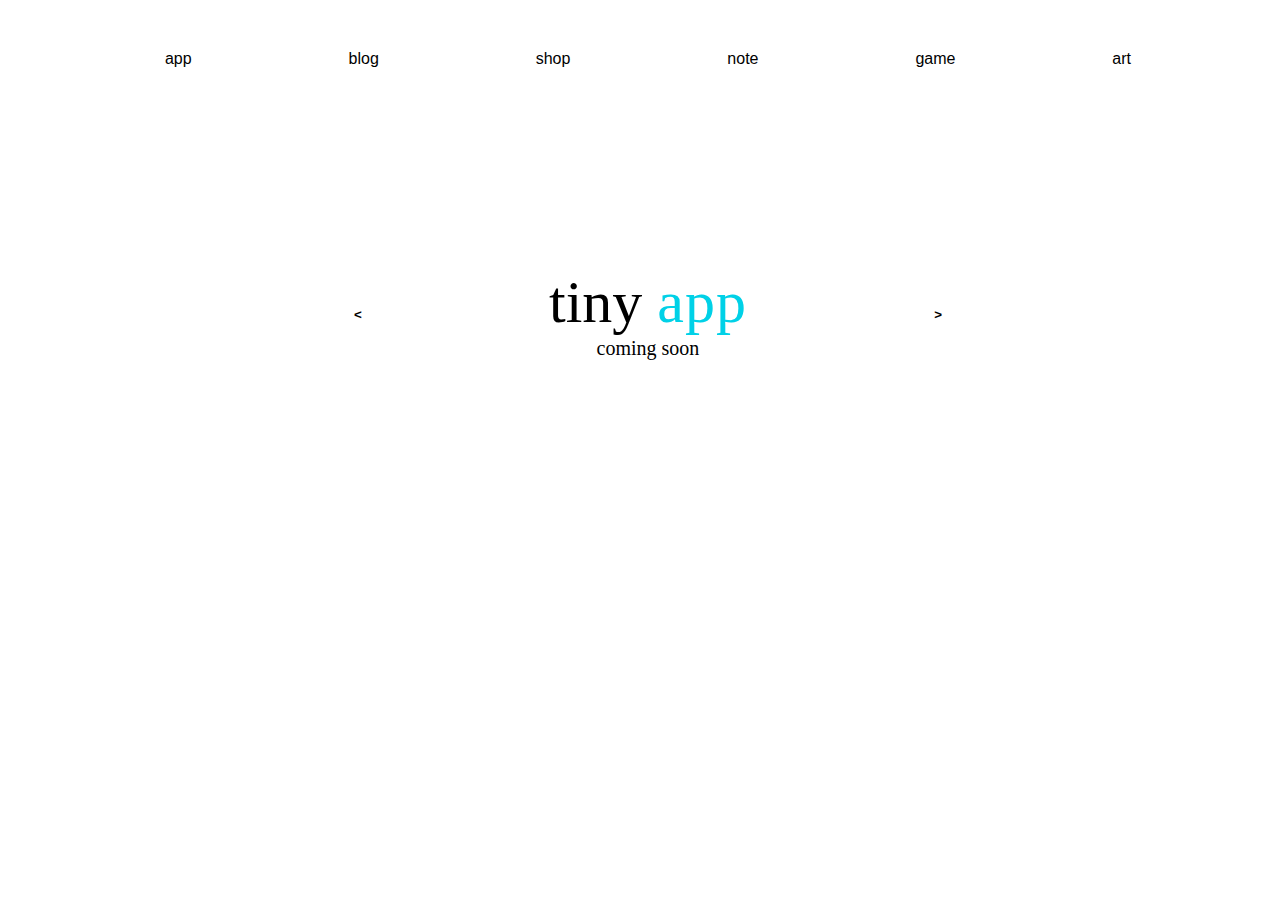
<file: index.html>
<!DOCTYPE html>
<html lang="en">
<head>
    <meta charset="UTF-8">
    <meta http-equiv="X-UA-Compatible" content="IE=edge">
    <meta name="viewport" content="width=device-width, initial-scale=1.0">
    <script src='./index.js' defer></script>
    <link rel='stylesheet' href='./index.css'></link>
    <title>Tiny App by John Witter</title>
</head>
<body>
    <div class="container">
        <header class="nav">
            <a href="">app</a>
            <a href="">blog</a>
            <a href="">shop</a>
            <a href="">note</a>
            <a href="">game</a>
            <a href="">art</a>
        </header>

        
        <main>
            <aside class="left">
                <button id='left-button' class="carrot"><</button>
            </aside>
            
            <div class="title">
                <span id='tiny'>tiny <span id='app-name'></span></span>
                <span id='soon'>coming soon</span>
            </div>

            
            <aside class="right">
                <button id="right-button" class="carrot">></button>
            </aside>
        </main>


        <footer>

        </footer>
    </div>
</body>
</html>
</file>
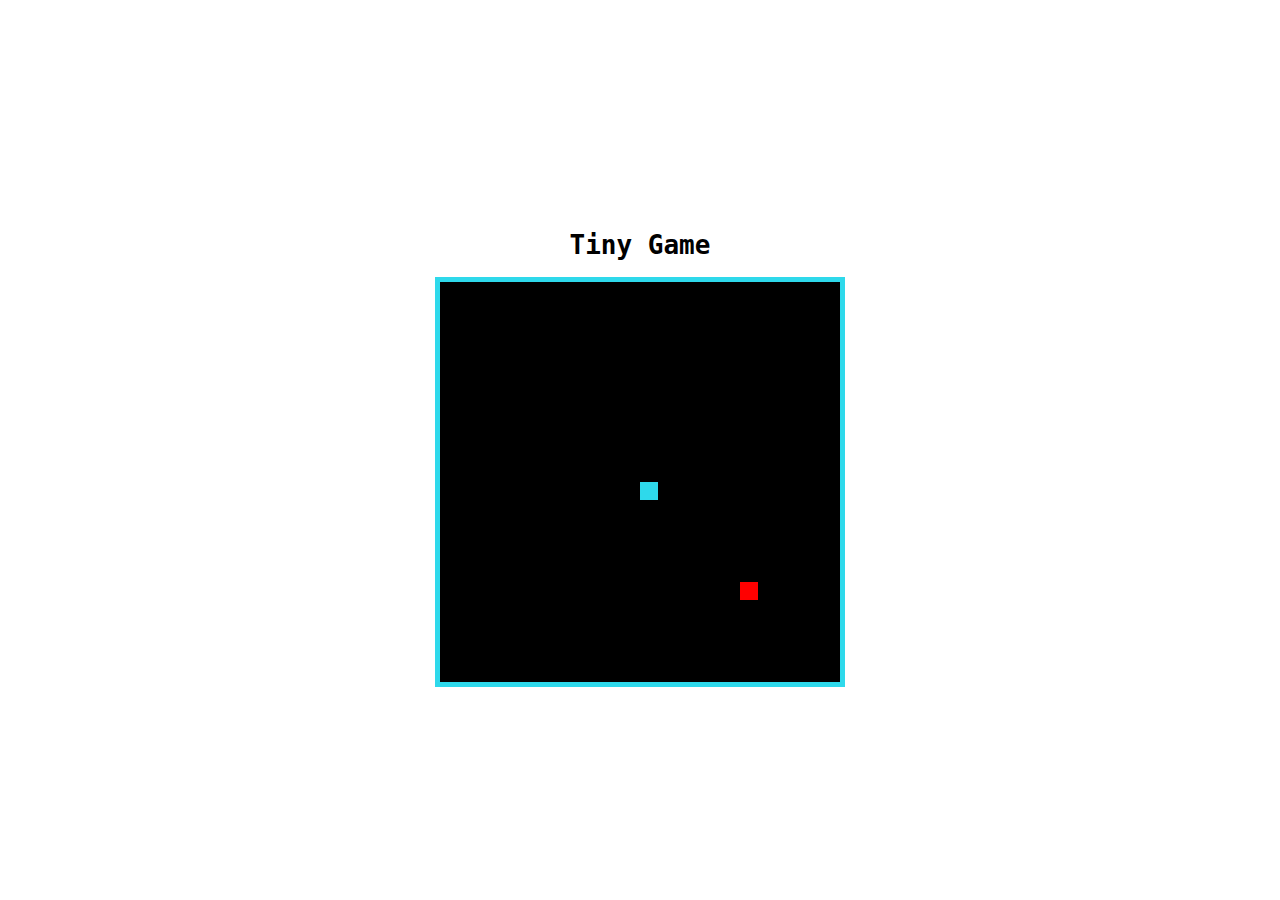
<file: tiny-game/index.html>
<!DOCTYPE html>
<html lang="en">
<head>
    <meta charset="UTF-8">
    <meta http-equiv="X-UA-Compatible" content="IE=edge">
    <meta name="viewport" content="width=device-width, initial-scale=1.0">
    <link rel="stylesheet" href="index.css">
    <script src="game.js" defer></script>
    <title>Tiny Game</title>
</head>
<body>
    <h1>Tiny Game</h1>
    <canvas id="game" width="400" height="400"></canvas>
    
</body>
</html>
</file>
<file: index.css>
body {
    width: 100vw;
    height: 100%;
}

.nav {
    display: flex;
    justify-content: space-evenly;
    margin-top: 50px;
    font-family: sans-serif;
}

a {    
    text-decoration: none;
    color: #000;
}

a:hover {
    cursor: pointer;
    color: #aaa;
}

main {
    width: 700px;
    height: 100%;
    margin: 0 auto;
    margin-top: 200px;
    display: flex;
    justify-content: space-between;
    align-items: center;
    /* justify-content: space-around; */
}

.title {
    display: flex;
    flex-direction: column;
    align-items: center;
}

span {
    font-size: 60px;
    font-family: Cambria, Cochin, Georgia, Times, 'Times New Roman', serif;
}

#tiny #app-name{
    letter-spacing: 1px;
}

#app-name {
    color: rgb(0, 209, 231);
}

#soon {
    font-size: 20px;
}

#left-button, #right-button {
    background: none;
    border: none;
    font-family: Verdana, Geneva, Tahoma, sans-serif;
    font-weight: 600;
}

#left-button {
    margin-left: 50px;
}

#right-button {
    margin-right: 50px;
}

.carrot:hover {
    cursor: pointer;
}
</file>
<file: tiny-game/index.css>
html, body {
    font-family: monospace;
    display: flex;
    flex-direction: column;
    margin: 0 auto;
    justify-content: center;
    align-items: center;
    height: 100vh;
}

canvas {
    border: 5px solid;
    border-color: #2ed9eb;
}
</file>
